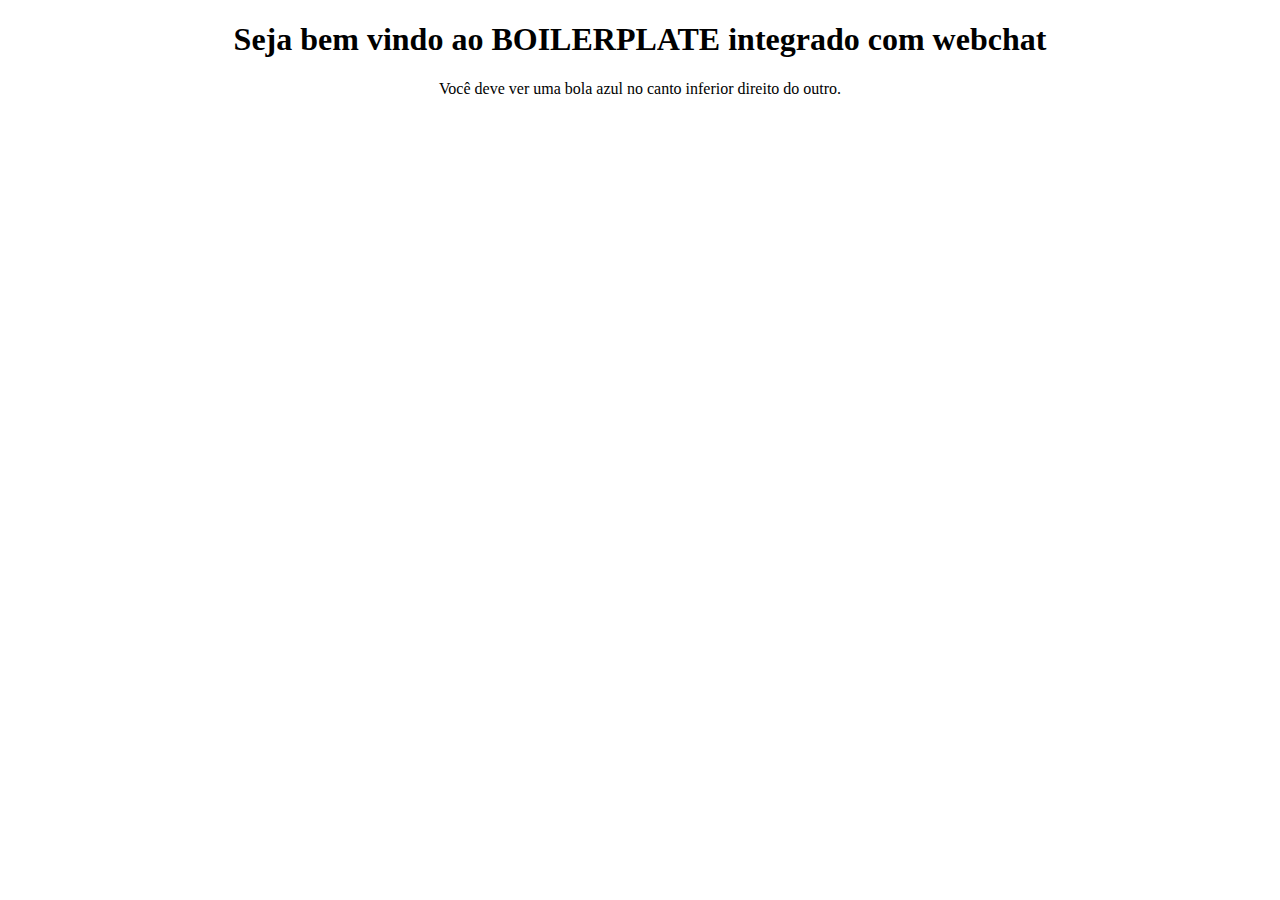
<file: templates/outro.html>
<!DOCTYPE html>
<html>
<body>
    <center>
      <h1>Seja bem vindo ao BOILERPLATE integrado com webchat</h1>
      Você deve ver uma bola azul no canto inferior direito do outro.
    </center>
    <div id="webchat" />
    <script
    src="https://code.jquery.com/jquery-3.5.1.js"
    integrity="sha256-QWo7LDvxbWT2tbbQ97B53yJnYU3WhH/C8ycbRAkjPDc="
    crossorigin="anonymous"></script>
    <script>
       
    </script>
</body>
</html>
</file>
